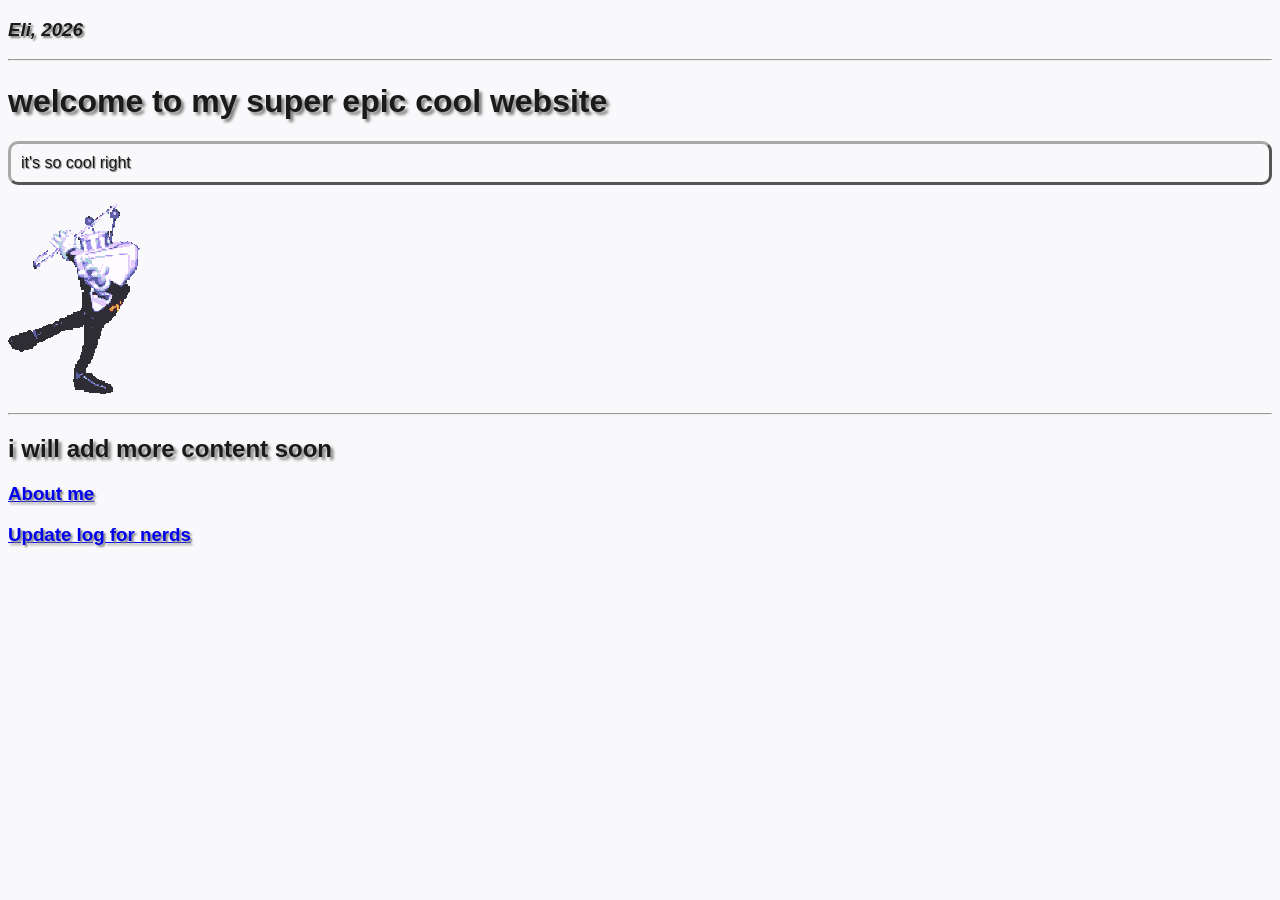
<file: index.html>
<!DOCTYPE html>
<html>
<head>
  <link rel="stylesheet" href="style.css">
<title>Super Epic Cool Website</title>
</head>

<body>
    <h3><i>Eli, 2026</i></h3>
    <hr>
<h1>welcome to my super epic cool website</h1>
<p>it's so cool right</p>
<img src="/deltarune-tenna.gif">
<hr>
<h2>i will add more content soon</h2>
<h3>
    <a href="page2.html" target="_self" title="This takes you to page 2">
        About me
    </a>
</h3>
<h3>
    <a href="log.html" target="_self" title="View update log">
        Update log for nerds
    </a>
</h2>
</body>
</html>
</file>
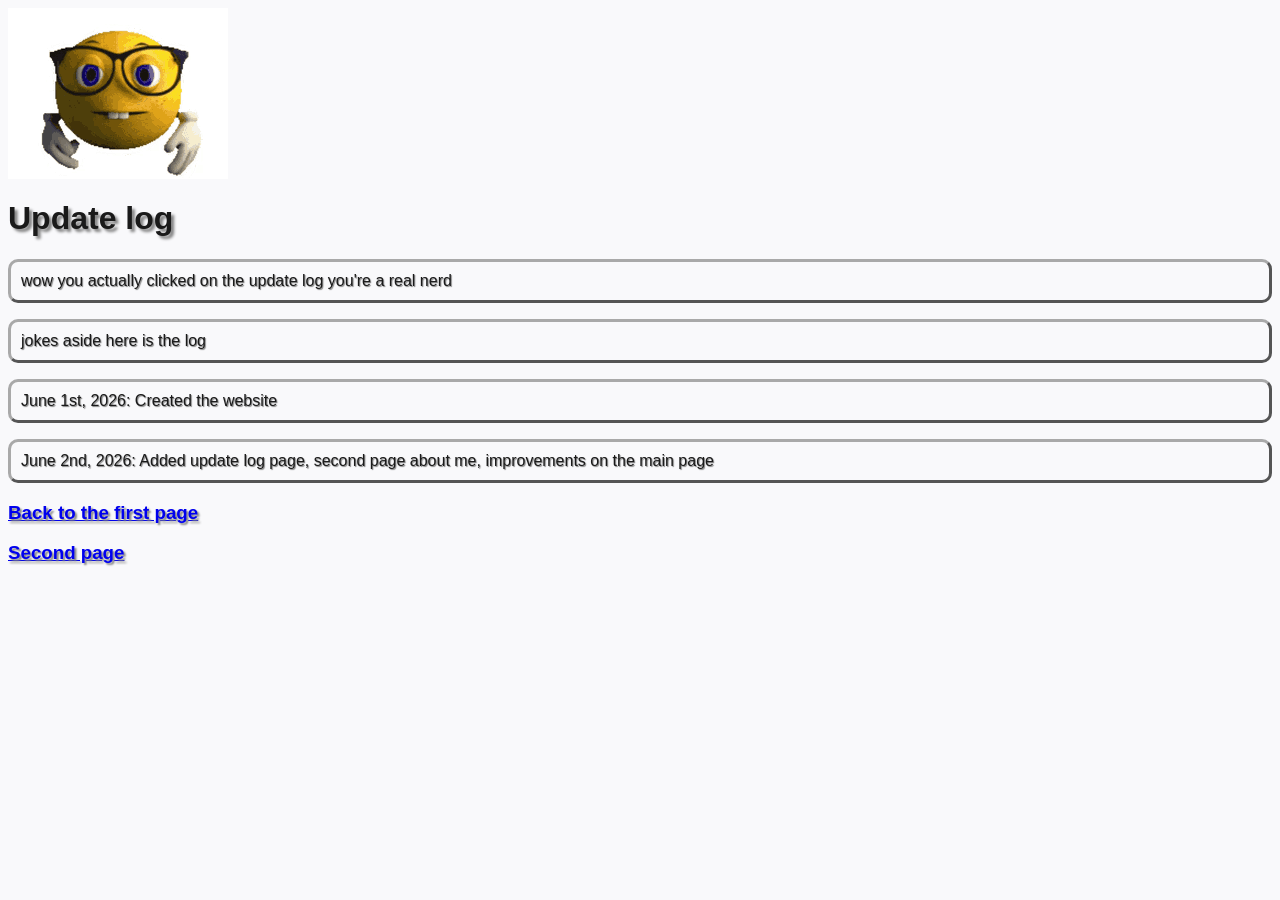
<file: log.html>
<head>
     <link rel="stylesheet" href="style.css">
    <title>Update log</title>
</head>
<img src="/nerd.gif">
<body>
<h1>Update log</h1>
<p>wow you actually clicked on the update log you're a real nerd</p>
<p>jokes aside here is the log</p>
<p>June 1st, 2026: Created the website</p>
<p>June 2nd, 2026: Added update log page, second page about me, improvements on the main page</p>
</body>
<h3><a href="index.html" target="_self" title="Back to main page">Back to the first page</a></h3>
<h3><a href="page2.html" target="_self" title="About me">Second page</a></h3>
</file>
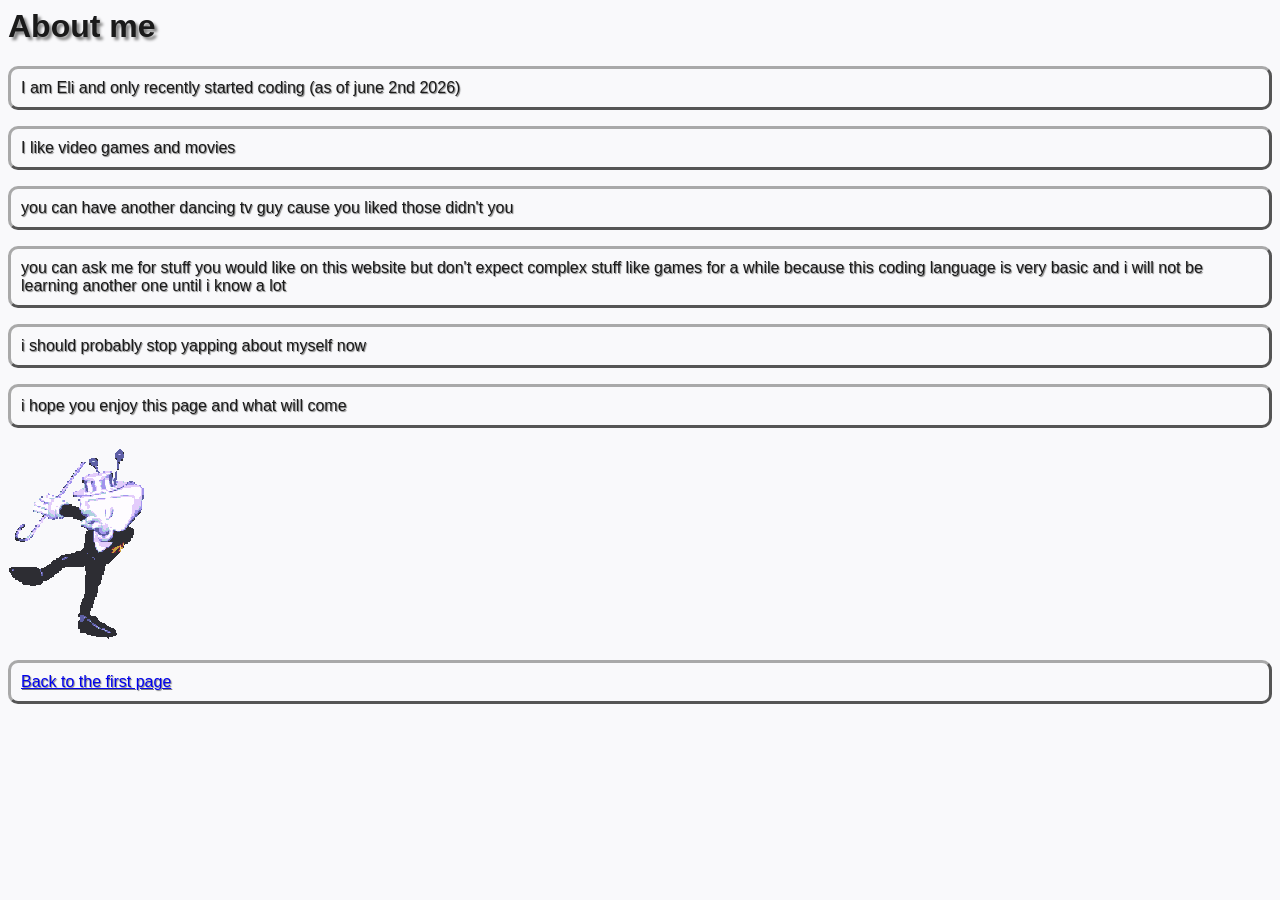
<file: page2.html>
<head>
      <link rel="stylesheet" href="style.css">
    <title>About me</title>
</head>

<body>
<h1 >About me</h1>
<p>I am Eli and only recently started coding (as of june 2nd 2026)</p>
<p>I like video games and movies</p>
<p>you can have another dancing tv guy cause you liked those didn't you </p>
<p>you can ask me for stuff you would like on this website but don't expect complex stuff like games for a while because this coding language is very basic and i will not be learning another one until i know a lot</p>
<p>i should probably stop yapping about myself now</p>
<p>i hope you enjoy this page and what will come</p>

</body>
<img src="/deltarune-tenna.gif">
<p><a href="index.html" target="_self" title="Back to main page">Back to the first page</a></p>
</file>
<file: style.css>
body{
    background-color:#F9F9FB;
    color:#1A1A1A;
    font-family: sans-serif, helvetica, arial;
}
h1{
    color:#1A1A1A;
    font-family: sans-serif, helvetica, arial;
    text-shadow: 3px 3px 3px grey;
}
h2{
    color:#1A1A1A;
    font-family: sans-serif, helvetica, arial;
    text-shadow: 3px 3px 3px grey;
}
h3{
    color:#1A1A1A;
    font-family: sans-serif, helvetica, arial;
    text-shadow: 2px 2px 2px grey;
}
p{
    color:#1A1A1A;
    font-family: sans-serif, helvetica, arial;
    border-style:outset;
    border-width:3px;
    border-color:darkgray;
    padding: 10px;
    border-radius: 10px;
    text-shadow: 1px 1px 1px grey;
}
</file>
